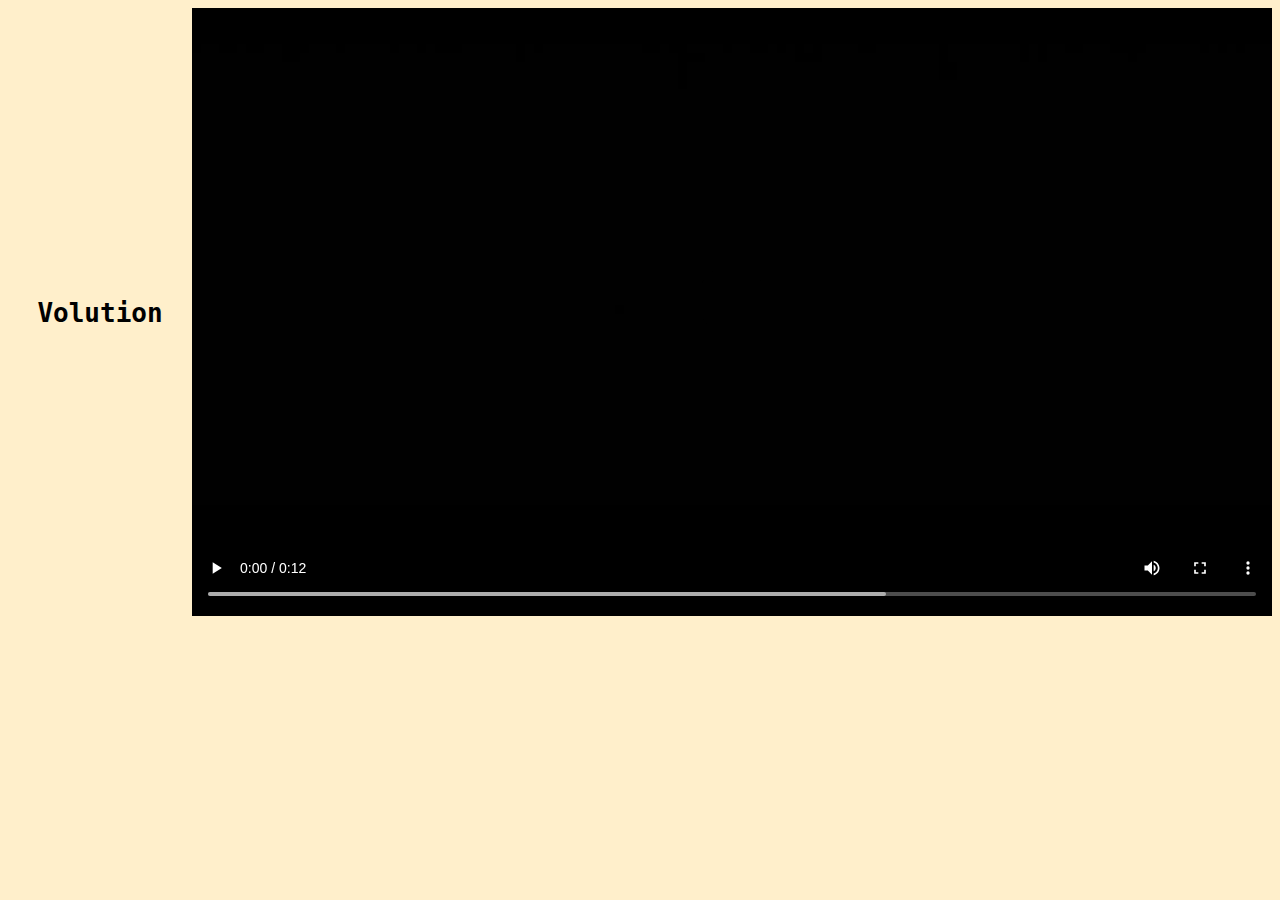
<file: pages/Volution.html>
<!DOCTYPE html>
<html lang="en">
<head>
    <meta charset="UTF-8">
    <meta name="viewport" content="width=device-width, initial-scale=1.0">
    <link rel="stylesheet" type="text/css" href="../style.css">
    <title>Volution</title>
</head>
<body>
    <h1 class="title"> Volution </h1>
    <div class="video-container">
        <video width="1080" height="auto" controls>
            <source src="../media/Volution.mp4" type="video/mp4">
        </video>
    </div>
    
</body>
</html>
</file>
<file: style.css>
.title {
    margin: 0 auto;
    text-align: center;
}

body {
    display: flex;          
    justify-content: center; 
    align-items: center;           
}

* {
    background-color: #FFEFCB;
    font-family: monospace;
}


.container {
    display: flex;
    text-align: left;
    flex-direction: column;
}


p {
    max-width: 600px;
    text-align: justify; 
}

.video-container {
    text-align: center;
}

img {
    display: block;
    height: 350px;
    width: auto;
    margin: 16px auto;
}
</file>
